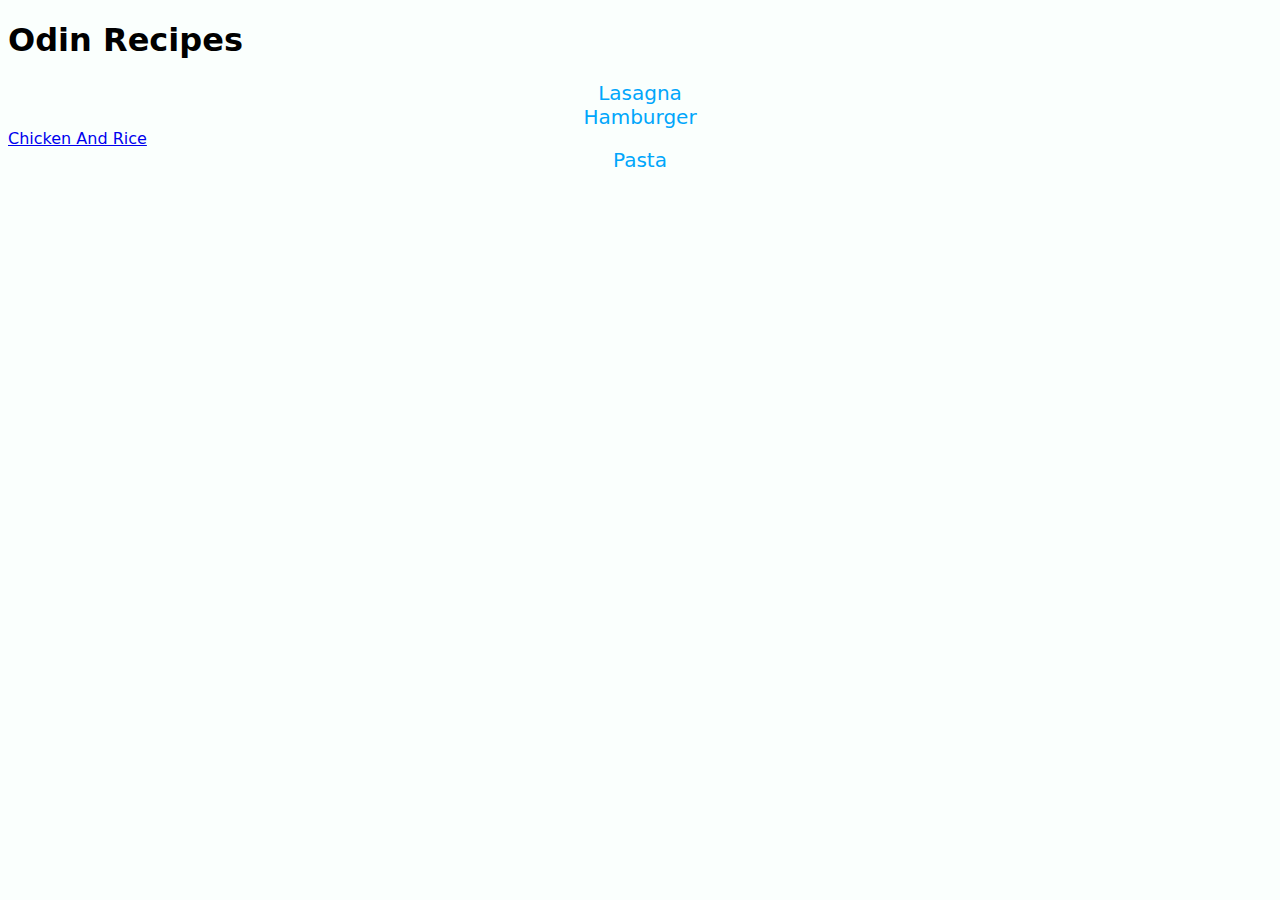
<file: index.html>
<!DOCTYPE html>
<html lang="en" class="index">
<head>
    <meta charset="UTF-8">
    <meta name="viewport" content="width=device-width, initial-scale=1.0">
    <link href="./css/style.css" rel="stylesheet">
    <title>Odin Recipes</title>
</head>
<body>
    <h1><a class="odin-index">Odin Recipes</a></h1>
<div class="list">
    <a href="/recipes/lasagna.html" class="list" id="lasag">Lasagna</a>
    <a href="/recipes/hamburger.html" class="list" id="ham">Hamburger</a>
    <a href="/recipes/chiknrice.html" class="list" id="chiknrice">Chicken And Rice</a>
    <a href="/recipes/pasta.html" class="list" id="pasta">Pasta</a>
</div>
</body>
</html>
</file>
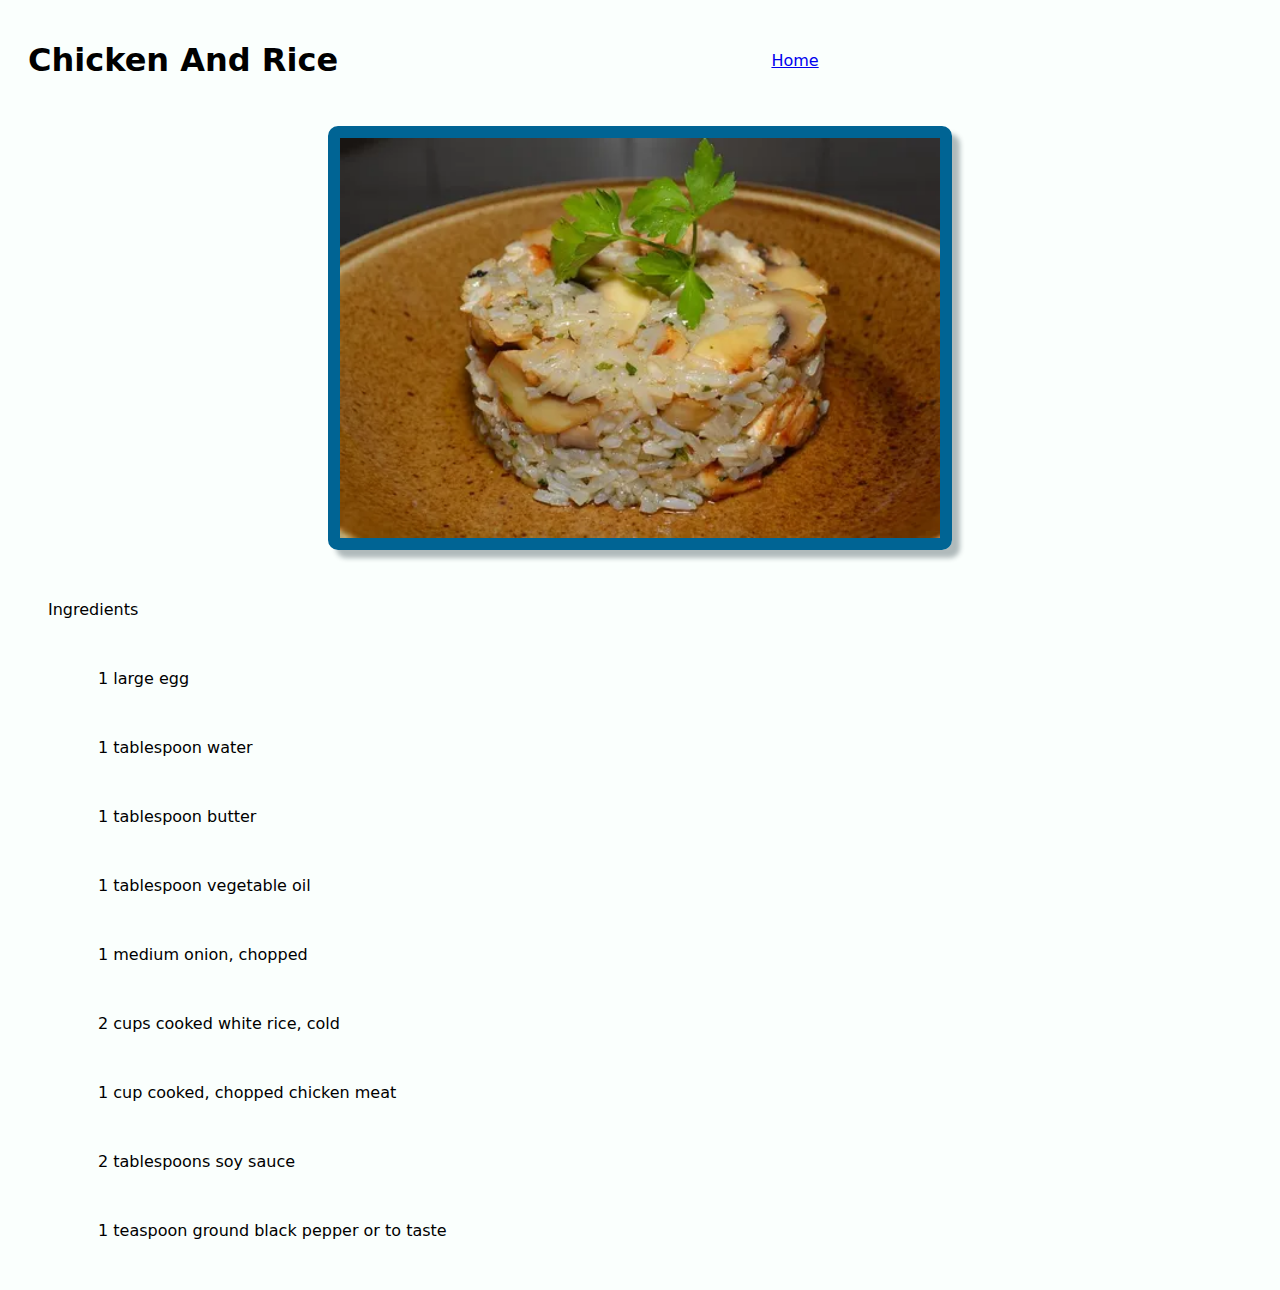
<file: recipes/chiknrice.html>
<!DOCTYPE html>
<html lang="en">
<head>
    <meta charset="UTF-8">
    <meta name="viewport" content="width=device-width, initial-scale=1.0">
    <title>chickenandrice</title>
    <link href="../css/style.css" rel="stylesheet">
</head>
<body>

    <div class="header">
    <h1>Chicken And Rice</h1>
    <a href="../index.html" class="home">Home</a>
    </div>

    <div class="info">

    <img src="../img/chiknrice.jpeg" id="chiknrice"/>

        <ul id="chiklist"><a>Ingredients</a>
            <li>1 large egg</li>
            <li>1 tablespoon water</li>
            <li>1 tablespoon butter</li>
            <li>1 tablespoon vegetable oil</li>
            <li>1 medium onion, chopped</li>
            <li>2 cups cooked white rice, cold</li>
            <li>1 cup cooked, chopped chicken meat</li>
            <li>2 tablespoons soy sauce</li>
            <li>1 teaspoon ground black pepper or to taste</li>
        </ul>
    </div>
    
</body>
</html>
</file>
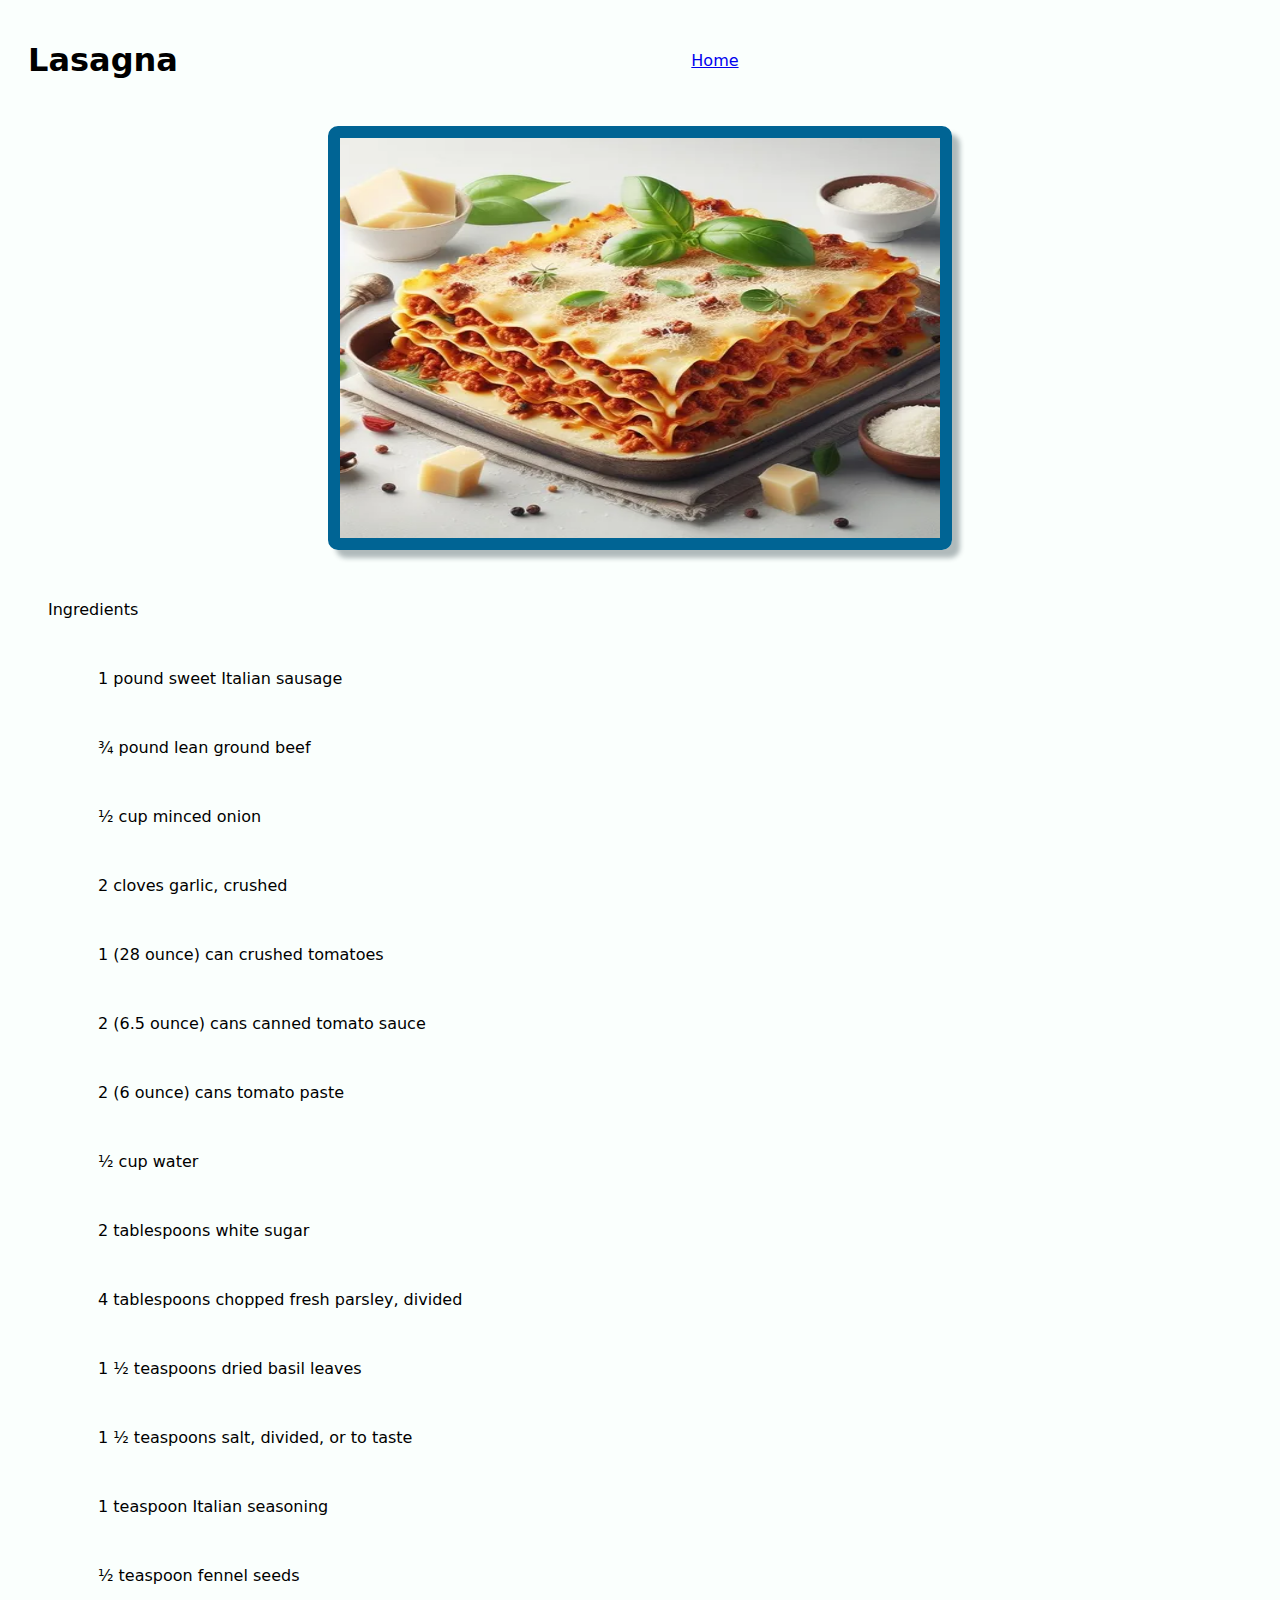
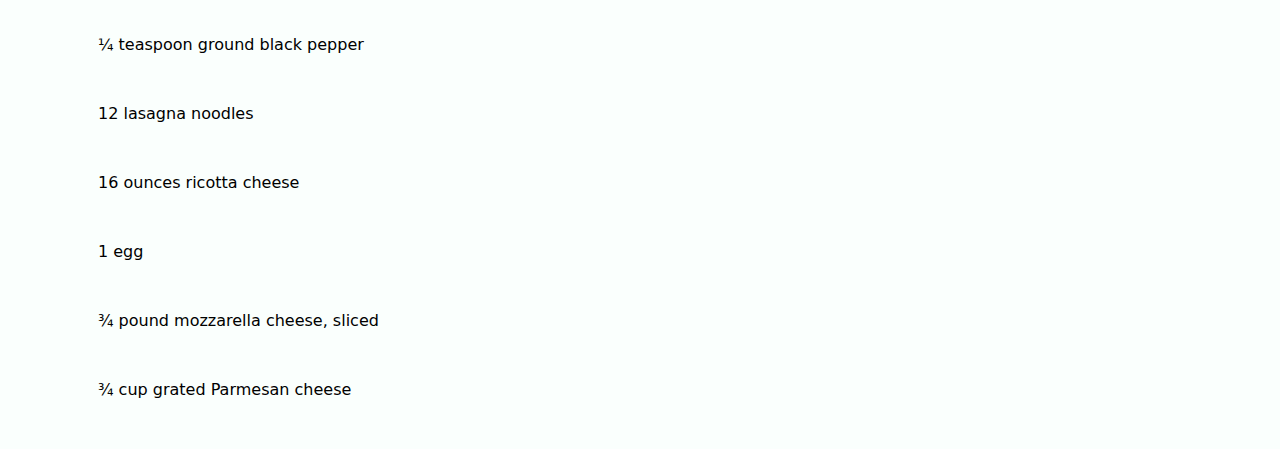
<file: recipes/lasagna.html>
<!DOCTYPE html>
<html lang="en">
<head>
    <meta charset="UTF-8">
    <meta name="viewport" content="width=device-width, initial-scale=1.0">
    <title>Lasagna</title>
    <link href="../css/style.css" rel="stylesheet">
</head>
<body>

    <div class="header">
        <h1>Lasagna</h1>
        <a href="../index.html" class="home">Home</a>
    </div>

    <div class="info">

        <img src="../img/lasagna.jpeg" id="lasagna"/>

        <ul id="lasaglist"><a>Ingredients</a>
            <li>1 pound sweet Italian sausage</li>
            <li>¾ pound lean ground beef</li>
            <li>½ cup minced onion</li>
            <li>2 cloves garlic, crushed</li>
            <li>1 (28 ounce) can crushed tomatoes</li>
            <li>2 (6.5 ounce) cans canned tomato sauce</li>
            <li>2 (6 ounce) cans tomato paste</li>
            <li>½ cup water</li>
            <li>2 tablespoons white sugar</li>
            <li>4 tablespoons chopped fresh parsley, divided</li>
            <li>1 ½ teaspoons dried basil leaves</li>
            <li>1 ½ teaspoons salt, divided, or to taste</li>
            <li>1 teaspoon Italian seasoning</li>
            <li>½ teaspoon fennel seeds</li>
            <li>¼ teaspoon ground black pepper</li>
            <li>12 lasagna noodles</li>
            <li>16 ounces ricotta cheese</li>
            <li>1 egg</li>
            <li>¾ pound mozzarella cheese, sliced</li>
            <li>¾ cup grated Parmesan cheese</li>
        </ul>
    </div>
    
</body>
</html>
</file>
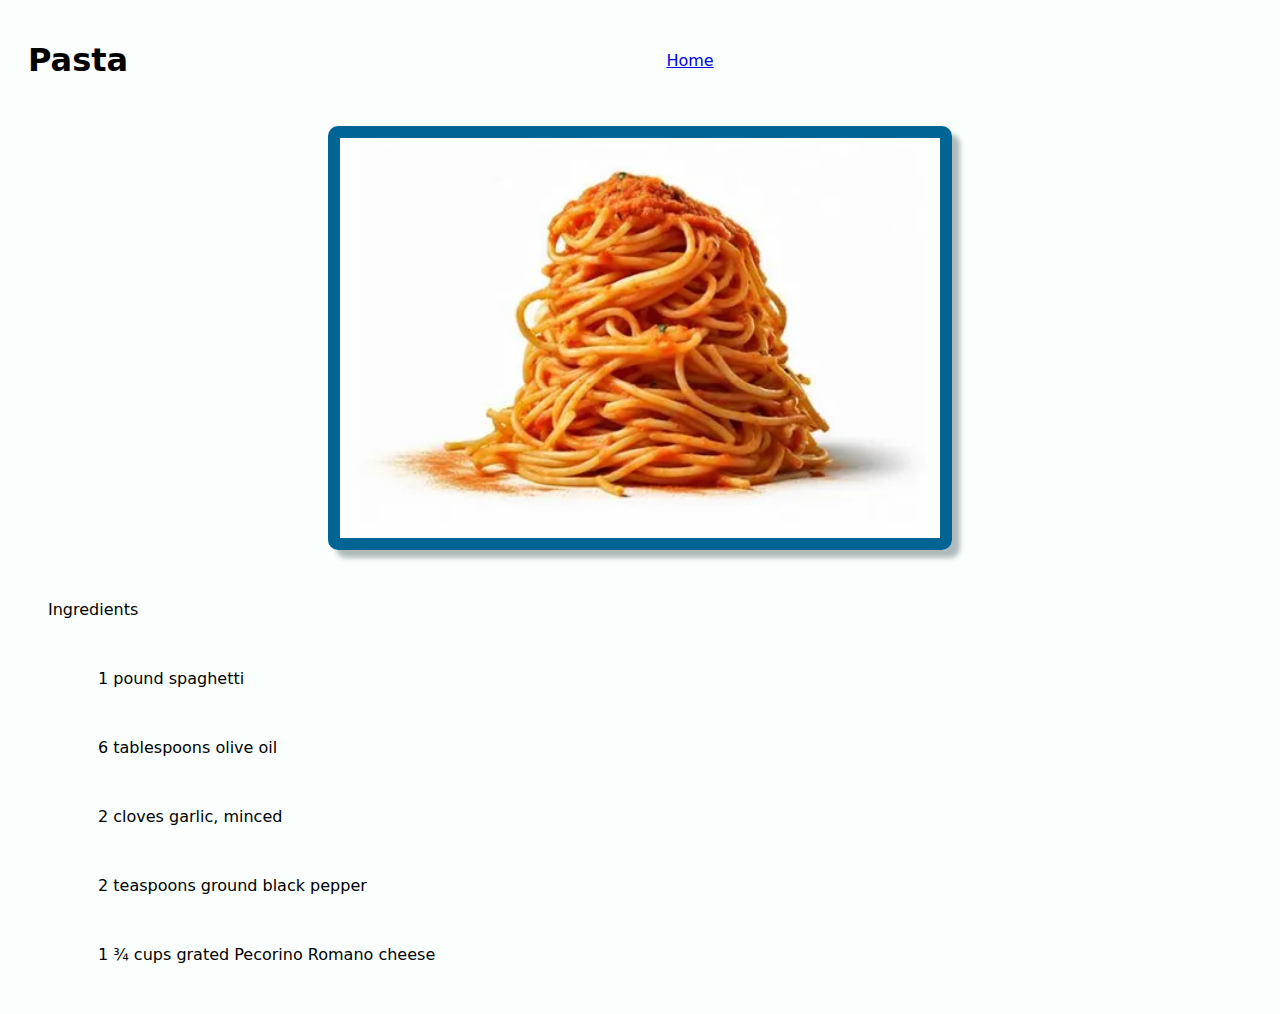
<file: recipes/pasta.html>
<!DOCTYPE html>
<html lang="en">
<head>
    <meta charset="UTF-8">
    <meta name="viewport" content="width=device-width, initial-scale=1.0">
    <title>Pasta</title>
    <link href="../css/style.css" rel="stylesheet">
</head>
<body>

    <div class="header">
        <h1>Pasta</h1>
        <a href="../index.html" class="home">Home</a>
    </div>

    <div class="info">

        <img src="../img/pasta.jpeg" id="pasta"/>

        <ul id="pastlist"><a id="ing">Ingredients</a>
            <li>1 pound spaghetti</li>
            <li>6 tablespoons olive oil</li>
            <li>2 cloves garlic, minced</li>
            <li>2 teaspoons ground black pepper</li>
            <li>1 ¾ cups grated Pecorino Romano cheese</li>
        </ul>
    </div>

</body>
</html>
</file>
<file: css/style.css>
:root {
    --pri-color: #00A6FB;
    --sec-color: #006494;
    --tri-color: #051923;
    --white-color: #FAFFFD;
    --black-color: #313638;
}

.comic-relief-regular {
  font-family: "Comic Relief", system-ui;
  font-weight: 400;
  font-style: normal;
}

.comic-relief-bold {
  font-family: "Comic Relief", system-ui;
  font-weight: 700;
  font-style: normal;
}

html {
    background-color: var(--white-color);
    font-family: "Comic Relief", system-ui;
}

.header {
    display: flex;
}

img {
    display: flex;
    margin-left: auto;
    margin-right: auto;
    margin-top: 25px;
    margin-bottom: 50px;
    width: 600px;
    height: 400px;

    border-style: solid;
    border-radius: 10px;
    border-width: 12px;
    border-color: var(--sec-color);
    
    box-shadow: 8px 8px 5px rgba(5, 25, 35, 0.3);
}

.links, li {
    display: flex;
    align-items: center;
    margin: 50px;
}


#lasag,
#ham,
#cnr,
#pasta {

    display: flex;
    align-items: center;
    justify-content: center;
    font-size: 20px;

    text-decoration: none;
    color: var(--pri-color);
}

.links:hover {
    color: var(--sec-color);
    
}

.info, .links {
    margin-left: auto;
    margin-right: auto;
}

.header {
    display: flex;
    margin: 20px;
    align-items: center;
    justify-content: center;
}

.home {
    margin-left: auto;
    margin-right: auto;
}
</file>
